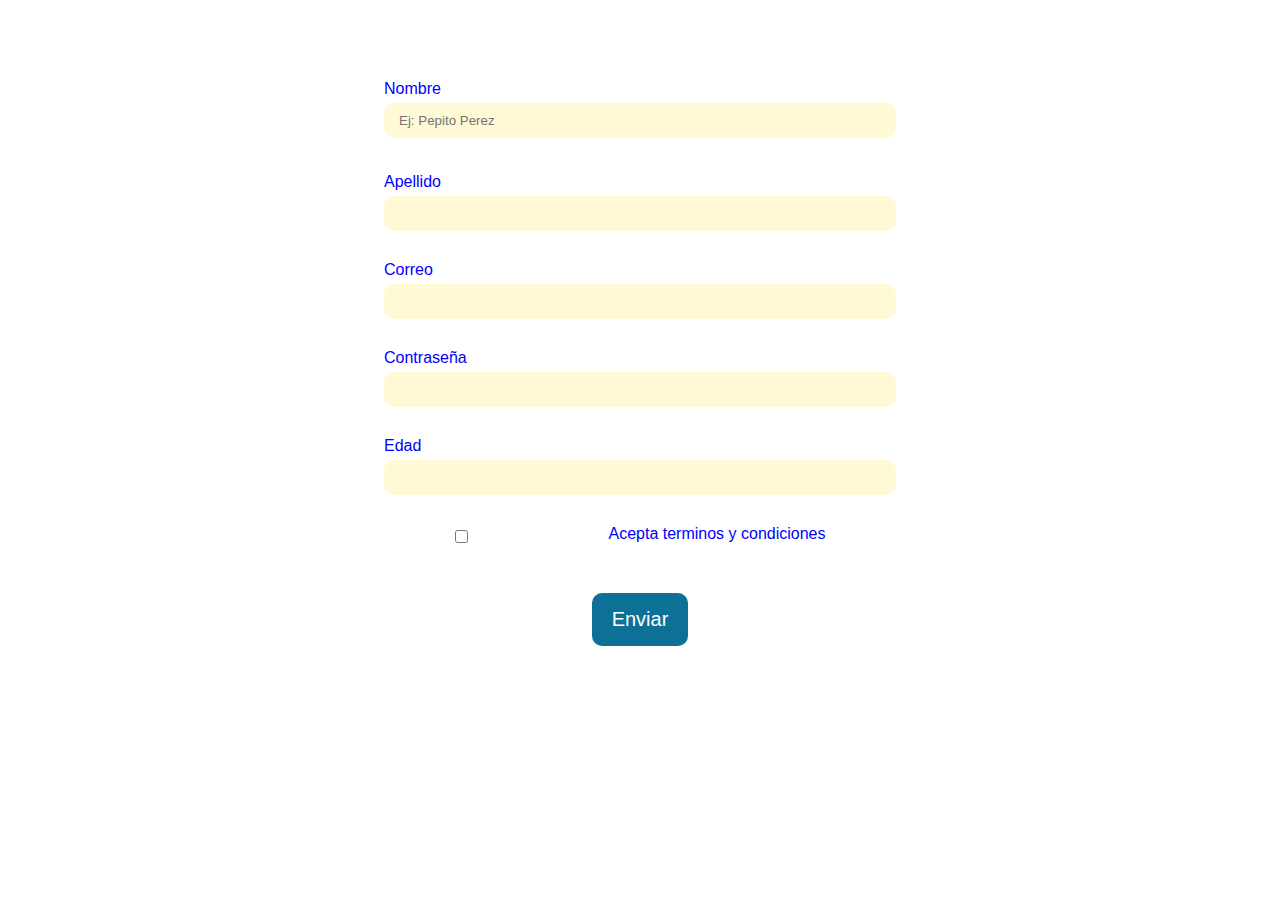
<file: 8-27-20/index.html>
<!DOCTYPE html>
<html lang="en">

    <head>
        <meta charset="UTF-8">
        <meta name="viewport" content="width=device-width, initial-scale=1.0">
        <link rel="stylesheet" href="./style.css">
        <title>Document</title>
    </head>

    <body>
        <form class="formContact" onsubmit="validarFormulario(event)">
            <div class="contInput">
                <label for="name">Nombre</label>
                <input type="text" placeholder="Ej: Pepito Perez" id="name">
                <small id="mensajeAlertaNombre" class="mensajeAlertaInputs"></small>
            </div>
            <div class="contInput">
                <label for="">Apellido</label>
                <input type="text">
            </div>
            <div class="contInput">
                <label for="">Correo</label>
                <input type="text">
            </div>
            <div class="contInput">
                <label for="">Contraseña</label>
                <input type="password">

            </div>
            <div class="contInput">
                <label for="">Edad</label>
                <input type="number">
            </div>
            <div class="contInput inputTyC">
                <label for="inputTyC"> Acepta terminos y condiciones </label>
                <input type="checkbox" id="inputTyC">
            </div>
            <small id="mensajeAlertaTyC" class="mensajeAlertaInputs"></small>
            <input type="submit" value="Enviar" class="btnEnviar">
        </form>
        <script src="./sweetalert.min.js"></script>
        <script src="./script.js"></script>
    </body>

</html>
</file>
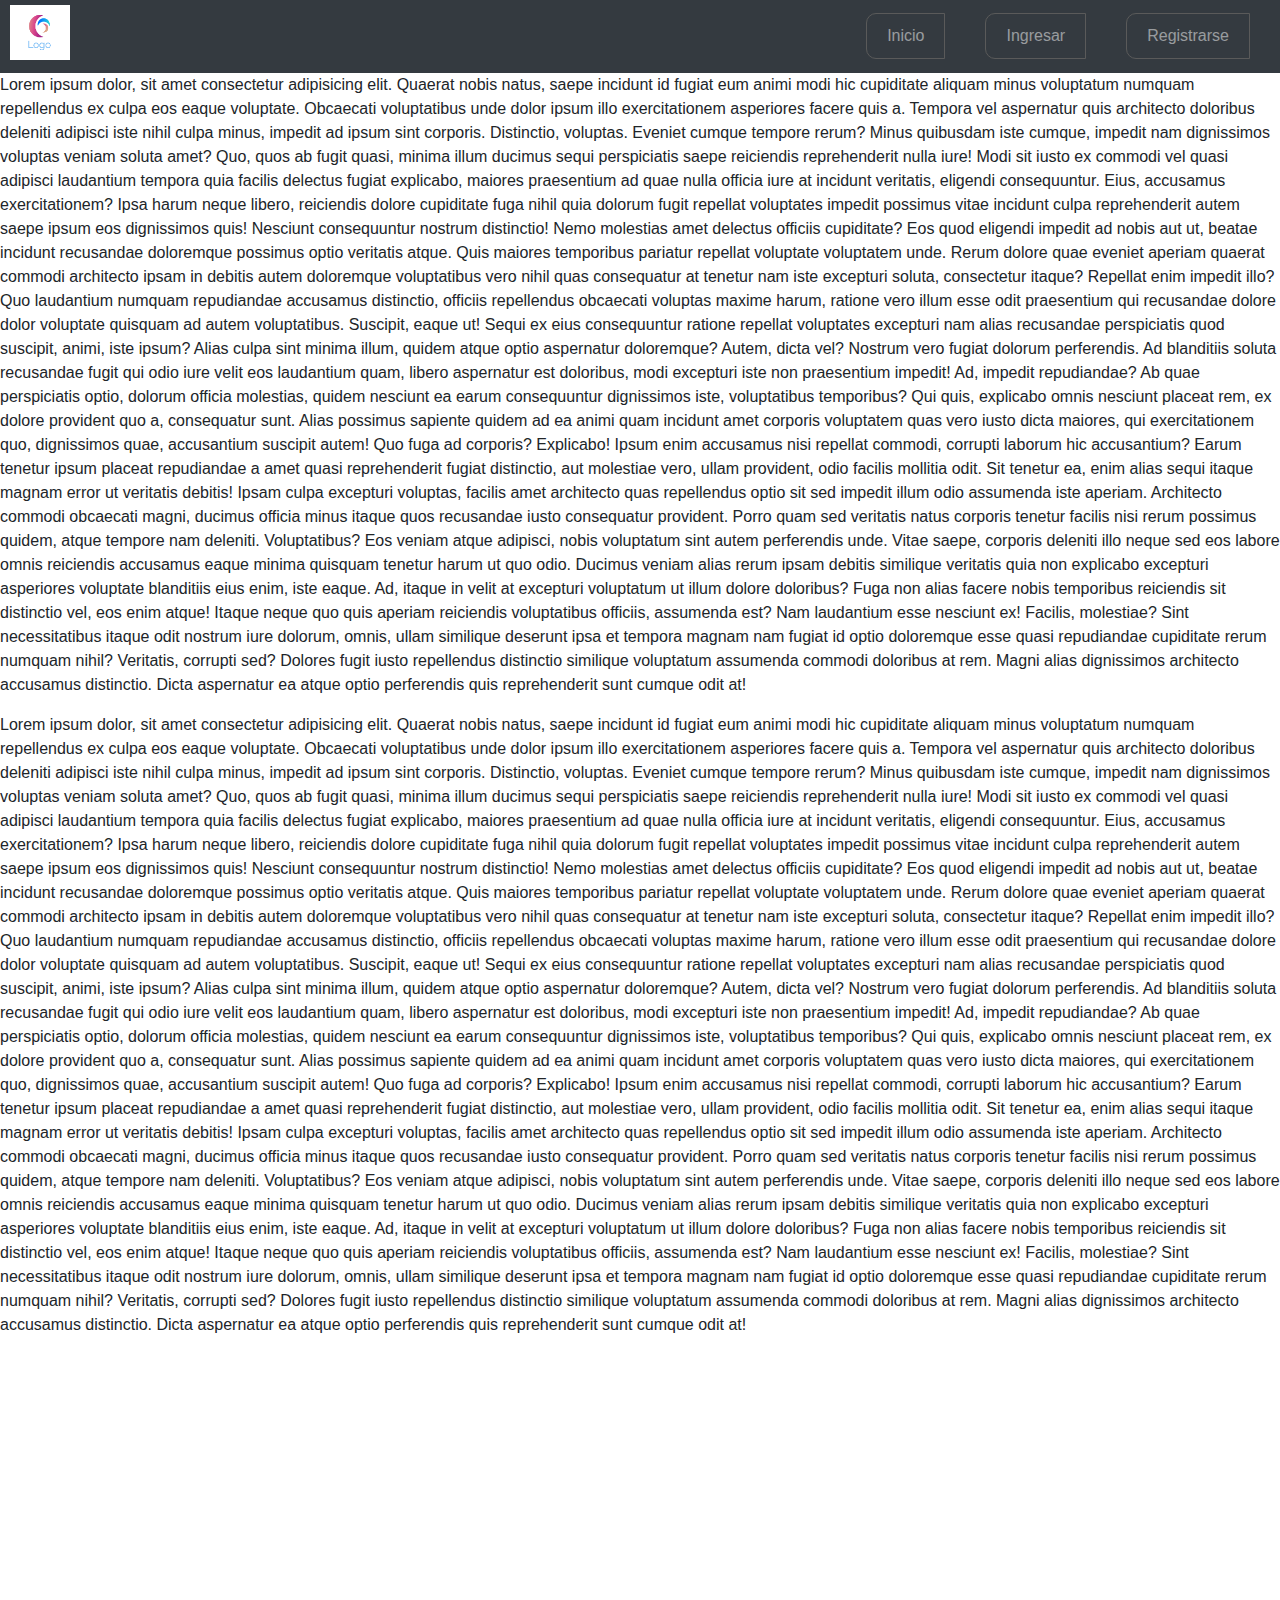
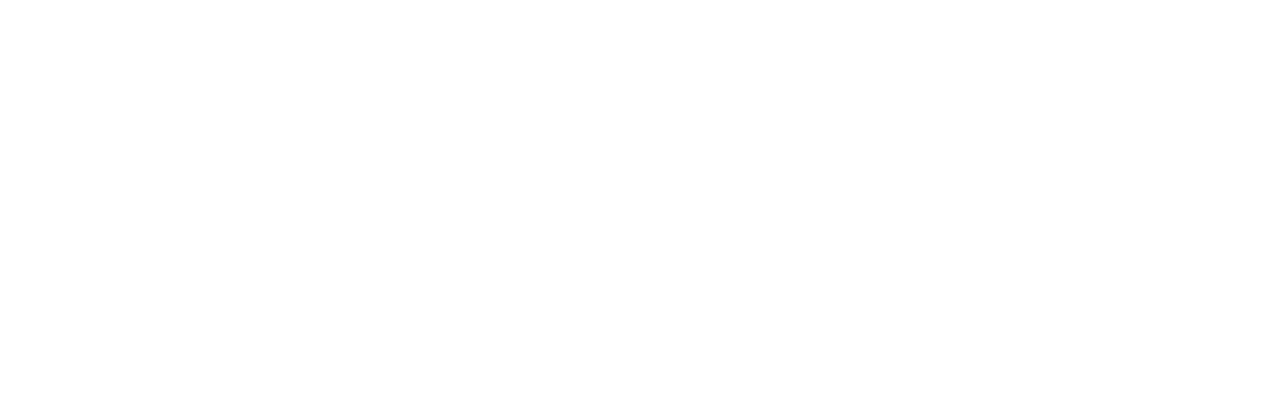
<file: 9-1-20-bootstrap/index.html>
<!DOCTYPE html>
<html lang="en">

    <head>
        <meta charset="UTF-8">
        <meta name="viewport" content="width=device-width, initial-scale=1.0">
        <link rel="stylesheet" href="https://stackpath.bootstrapcdn.com/bootstrap/4.5.2/css/bootstrap.min.css"
            integrity="sha384-JcKb8q3iqJ61gNV9KGb8thSsNjpSL0n8PARn9HuZOnIxN0hoP+VmmDGMN5t9UJ0Z" crossorigin="anonymous">
        <link rel="stylesheet" href="./style.css">

        <title>Document</title>
    </head>

    <body>
        <nav class="navbar navbar-expand-lg navbar-dark bg-dark menuSticky menuPropio">
            <a class="navbar-brand" href="#">
                <h1>
                    <img src="./logo.png" alt="" class="logo">
                </h1>
            </a>
            <button class="navbar-toggler" type="button" data-toggle="collapse" data-target="#navbarSupportedContent"
                aria-controls="navbarSupportedContent" aria-expanded="false" aria-label="Toggle navigation">
                <span class="navbar-toggler-icon"></span>
            </button>

            <div class="collapse navbar-collapse" id="navbarSupportedContent  justify-content-center">
                <ul class="navbar-nav ml-auto">
                    <li class="nav-item ">
                        <a class="nav-link btnMenuPropio" href="#"> Inicio</a>
                    </li>
                    <li class="nav-item">
                        <a class="nav-link btnMenuPropio" href="#">Ingresar</a>
                    </li>
                    <li class="nav-item">
                        <a class="nav-link btnMenuPropio" href="#" tabindex="-1" aria-disabled="true">Registrarse</a>
                    </li>
                </ul>
            </div>
        </nav>
        <header>

        </header>
        <p class="textico">
            Lorem ipsum dolor, sit amet consectetur adipisicing elit. Quaerat nobis natus, saepe incidunt id fugiat eum
            animi modi hic cupiditate aliquam minus voluptatum numquam repellendus ex culpa eos eaque voluptate.
            Obcaecati voluptatibus unde dolor ipsum illo exercitationem asperiores facere quis a. Tempora vel aspernatur
            quis architecto doloribus deleniti adipisci iste nihil culpa minus, impedit ad ipsum sint corporis.
            Distinctio, voluptas.
            Eveniet cumque tempore rerum? Minus quibusdam iste cumque, impedit nam dignissimos voluptas veniam soluta
            amet? Quo, quos ab fugit quasi, minima illum ducimus sequi perspiciatis saepe reiciendis reprehenderit nulla
            iure!
            Modi sit iusto ex commodi vel quasi adipisci laudantium tempora quia facilis delectus fugiat explicabo,
            maiores praesentium ad quae nulla officia iure at incidunt veritatis, eligendi consequuntur. Eius, accusamus
            exercitationem?
            Ipsa harum neque libero, reiciendis dolore cupiditate fuga nihil quia dolorum fugit repellat voluptates
            impedit possimus vitae incidunt culpa reprehenderit autem saepe ipsum eos dignissimos quis! Nesciunt
            consequuntur nostrum distinctio!
            Nemo molestias amet delectus officiis cupiditate? Eos quod eligendi impedit ad nobis aut ut, beatae incidunt
            recusandae doloremque possimus optio veritatis atque. Quis maiores temporibus pariatur repellat voluptate
            voluptatem unde.
            Rerum dolore quae eveniet aperiam quaerat commodi architecto ipsam in debitis autem doloremque voluptatibus
            vero nihil quas consequatur at tenetur nam iste excepturi soluta, consectetur itaque? Repellat enim impedit
            illo?
            Quo laudantium numquam repudiandae accusamus distinctio, officiis repellendus obcaecati voluptas maxime
            harum, ratione vero illum esse odit praesentium qui recusandae dolore dolor voluptate quisquam ad autem
            voluptatibus. Suscipit, eaque ut!
            Sequi ex eius consequuntur ratione repellat voluptates excepturi nam alias recusandae perspiciatis quod
            suscipit, animi, iste ipsum? Alias culpa sint minima illum, quidem atque optio aspernatur doloremque? Autem,
            dicta vel?
            Nostrum vero fugiat dolorum perferendis. Ad blanditiis soluta recusandae fugit qui odio iure velit eos
            laudantium quam, libero aspernatur est doloribus, modi excepturi iste non praesentium impedit! Ad, impedit
            repudiandae?
            Ab quae perspiciatis optio, dolorum officia molestias, quidem nesciunt ea earum consequuntur dignissimos
            iste, voluptatibus temporibus? Qui quis, explicabo omnis nesciunt placeat rem, ex dolore provident quo a,
            consequatur sunt.
            Alias possimus sapiente quidem ad ea animi quam incidunt amet corporis voluptatem quas vero iusto dicta
            maiores, qui exercitationem quo, dignissimos quae, accusantium suscipit autem! Quo fuga ad corporis?
            Explicabo!
            Ipsum enim accusamus nisi repellat commodi, corrupti laborum hic accusantium? Earum tenetur ipsum placeat
            repudiandae a amet quasi reprehenderit fugiat distinctio, aut molestiae vero, ullam provident, odio facilis
            mollitia odit.
            Sit tenetur ea, enim alias sequi itaque magnam error ut veritatis debitis! Ipsam culpa excepturi voluptas,
            facilis amet architecto quas repellendus optio sit sed impedit illum odio assumenda iste aperiam.
            Architecto commodi obcaecati magni, ducimus officia minus itaque quos recusandae iusto consequatur
            provident. Porro quam sed veritatis natus corporis tenetur facilis nisi rerum possimus quidem, atque tempore
            nam deleniti. Voluptatibus?
            Eos veniam atque adipisci, nobis voluptatum sint autem perferendis unde. Vitae saepe, corporis deleniti illo
            neque sed eos labore omnis reiciendis accusamus eaque minima quisquam tenetur harum ut quo odio.
            Ducimus veniam alias rerum ipsam debitis similique veritatis quia non explicabo excepturi asperiores
            voluptate blanditiis eius enim, iste eaque. Ad, itaque in velit at excepturi voluptatum ut illum dolore
            doloribus?
            Fuga non alias facere nobis temporibus reiciendis sit distinctio vel, eos enim atque! Itaque neque quo quis
            aperiam reiciendis voluptatibus officiis, assumenda est? Nam laudantium esse nesciunt ex! Facilis,
            molestiae?
            Sint necessitatibus itaque odit nostrum iure dolorum, omnis, ullam similique deserunt ipsa et tempora magnam
            nam fugiat id optio doloremque esse quasi repudiandae cupiditate rerum numquam nihil? Veritatis, corrupti
            sed?
            Dolores fugit iusto repellendus distinctio similique voluptatum assumenda commodi doloribus at rem. Magni
            alias dignissimos architecto accusamus distinctio. Dicta aspernatur ea atque optio perferendis quis
            reprehenderit sunt cumque odit at!
        </p>
        <p class="textico">
            Lorem ipsum dolor, sit amet consectetur adipisicing elit. Quaerat nobis natus, saepe incidunt id fugiat eum
            animi modi hic cupiditate aliquam minus voluptatum numquam repellendus ex culpa eos eaque voluptate.
            Obcaecati voluptatibus unde dolor ipsum illo exercitationem asperiores facere quis a. Tempora vel aspernatur
            quis architecto doloribus deleniti adipisci iste nihil culpa minus, impedit ad ipsum sint corporis.
            Distinctio, voluptas.
            Eveniet cumque tempore rerum? Minus quibusdam iste cumque, impedit nam dignissimos voluptas veniam soluta
            amet? Quo, quos ab fugit quasi, minima illum ducimus sequi perspiciatis saepe reiciendis reprehenderit nulla
            iure!
            Modi sit iusto ex commodi vel quasi adipisci laudantium tempora quia facilis delectus fugiat explicabo,
            maiores praesentium ad quae nulla officia iure at incidunt veritatis, eligendi consequuntur. Eius, accusamus
            exercitationem?
            Ipsa harum neque libero, reiciendis dolore cupiditate fuga nihil quia dolorum fugit repellat voluptates
            impedit possimus vitae incidunt culpa reprehenderit autem saepe ipsum eos dignissimos quis! Nesciunt
            consequuntur nostrum distinctio!
            Nemo molestias amet delectus officiis cupiditate? Eos quod eligendi impedit ad nobis aut ut, beatae incidunt
            recusandae doloremque possimus optio veritatis atque. Quis maiores temporibus pariatur repellat voluptate
            voluptatem unde.
            Rerum dolore quae eveniet aperiam quaerat commodi architecto ipsam in debitis autem doloremque voluptatibus
            vero nihil quas consequatur at tenetur nam iste excepturi soluta, consectetur itaque? Repellat enim impedit
            illo?
            Quo laudantium numquam repudiandae accusamus distinctio, officiis repellendus obcaecati voluptas maxime
            harum, ratione vero illum esse odit praesentium qui recusandae dolore dolor voluptate quisquam ad autem
            voluptatibus. Suscipit, eaque ut!
            Sequi ex eius consequuntur ratione repellat voluptates excepturi nam alias recusandae perspiciatis quod
            suscipit, animi, iste ipsum? Alias culpa sint minima illum, quidem atque optio aspernatur doloremque? Autem,
            dicta vel?
            Nostrum vero fugiat dolorum perferendis. Ad blanditiis soluta recusandae fugit qui odio iure velit eos
            laudantium quam, libero aspernatur est doloribus, modi excepturi iste non praesentium impedit! Ad, impedit
            repudiandae?
            Ab quae perspiciatis optio, dolorum officia molestias, quidem nesciunt ea earum consequuntur dignissimos
            iste, voluptatibus temporibus? Qui quis, explicabo omnis nesciunt placeat rem, ex dolore provident quo a,
            consequatur sunt.
            Alias possimus sapiente quidem ad ea animi quam incidunt amet corporis voluptatem quas vero iusto dicta
            maiores, qui exercitationem quo, dignissimos quae, accusantium suscipit autem! Quo fuga ad corporis?
            Explicabo!
            Ipsum enim accusamus nisi repellat commodi, corrupti laborum hic accusantium? Earum tenetur ipsum placeat
            repudiandae a amet quasi reprehenderit fugiat distinctio, aut molestiae vero, ullam provident, odio facilis
            mollitia odit.
            Sit tenetur ea, enim alias sequi itaque magnam error ut veritatis debitis! Ipsam culpa excepturi voluptas,
            facilis amet architecto quas repellendus optio sit sed impedit illum odio assumenda iste aperiam.
            Architecto commodi obcaecati magni, ducimus officia minus itaque quos recusandae iusto consequatur
            provident. Porro quam sed veritatis natus corporis tenetur facilis nisi rerum possimus quidem, atque tempore
            nam deleniti. Voluptatibus?
            Eos veniam atque adipisci, nobis voluptatum sint autem perferendis unde. Vitae saepe, corporis deleniti illo
            neque sed eos labore omnis reiciendis accusamus eaque minima quisquam tenetur harum ut quo odio.
            Ducimus veniam alias rerum ipsam debitis similique veritatis quia non explicabo excepturi asperiores
            voluptate blanditiis eius enim, iste eaque. Ad, itaque in velit at excepturi voluptatum ut illum dolore
            doloribus?
            Fuga non alias facere nobis temporibus reiciendis sit distinctio vel, eos enim atque! Itaque neque quo quis
            aperiam reiciendis voluptatibus officiis, assumenda est? Nam laudantium esse nesciunt ex! Facilis,
            molestiae?
            Sint necessitatibus itaque odit nostrum iure dolorum, omnis, ullam similique deserunt ipsa et tempora magnam
            nam fugiat id optio doloremque esse quasi repudiandae cupiditate rerum numquam nihil? Veritatis, corrupti
            sed?
            Dolores fugit iusto repellendus distinctio similique voluptatum assumenda commodi doloribus at rem. Magni
            alias dignissimos architecto accusamus distinctio. Dicta aspernatur ea atque optio perferendis quis
            reprehenderit sunt cumque odit at!
        </p>

        <script src="https://code.jquery.com/jquery-3.5.1.slim.min.js"
            integrity="sha384-DfXdz2htPH0lsSSs5nCTpuj/zy4C+OGpamoFVy38MVBnE+IbbVYUew+OrCXaRkfj" crossorigin="anonymous">
        </script>
        <script src="https://cdn.jsdelivr.net/npm/popper.js@1.16.1/dist/umd/popper.min.js"
            integrity="sha384-9/reFTGAW83EW2RDu2S0VKaIzap3H66lZH81PoYlFhbGU+6BZp6G7niu735Sk7lN" crossorigin="anonymous">
        </script>
        <script src="https://stackpath.bootstrapcdn.com/bootstrap/4.5.2/js/bootstrap.min.js"
            integrity="sha384-B4gt1jrGC7Jh4AgTPSdUtOBvfO8shuf57BaghqFfPlYxofvL8/KUEfYiJOMMV+rV" crossorigin="anonymous">
        </script>
    </body>

</html>
</file>
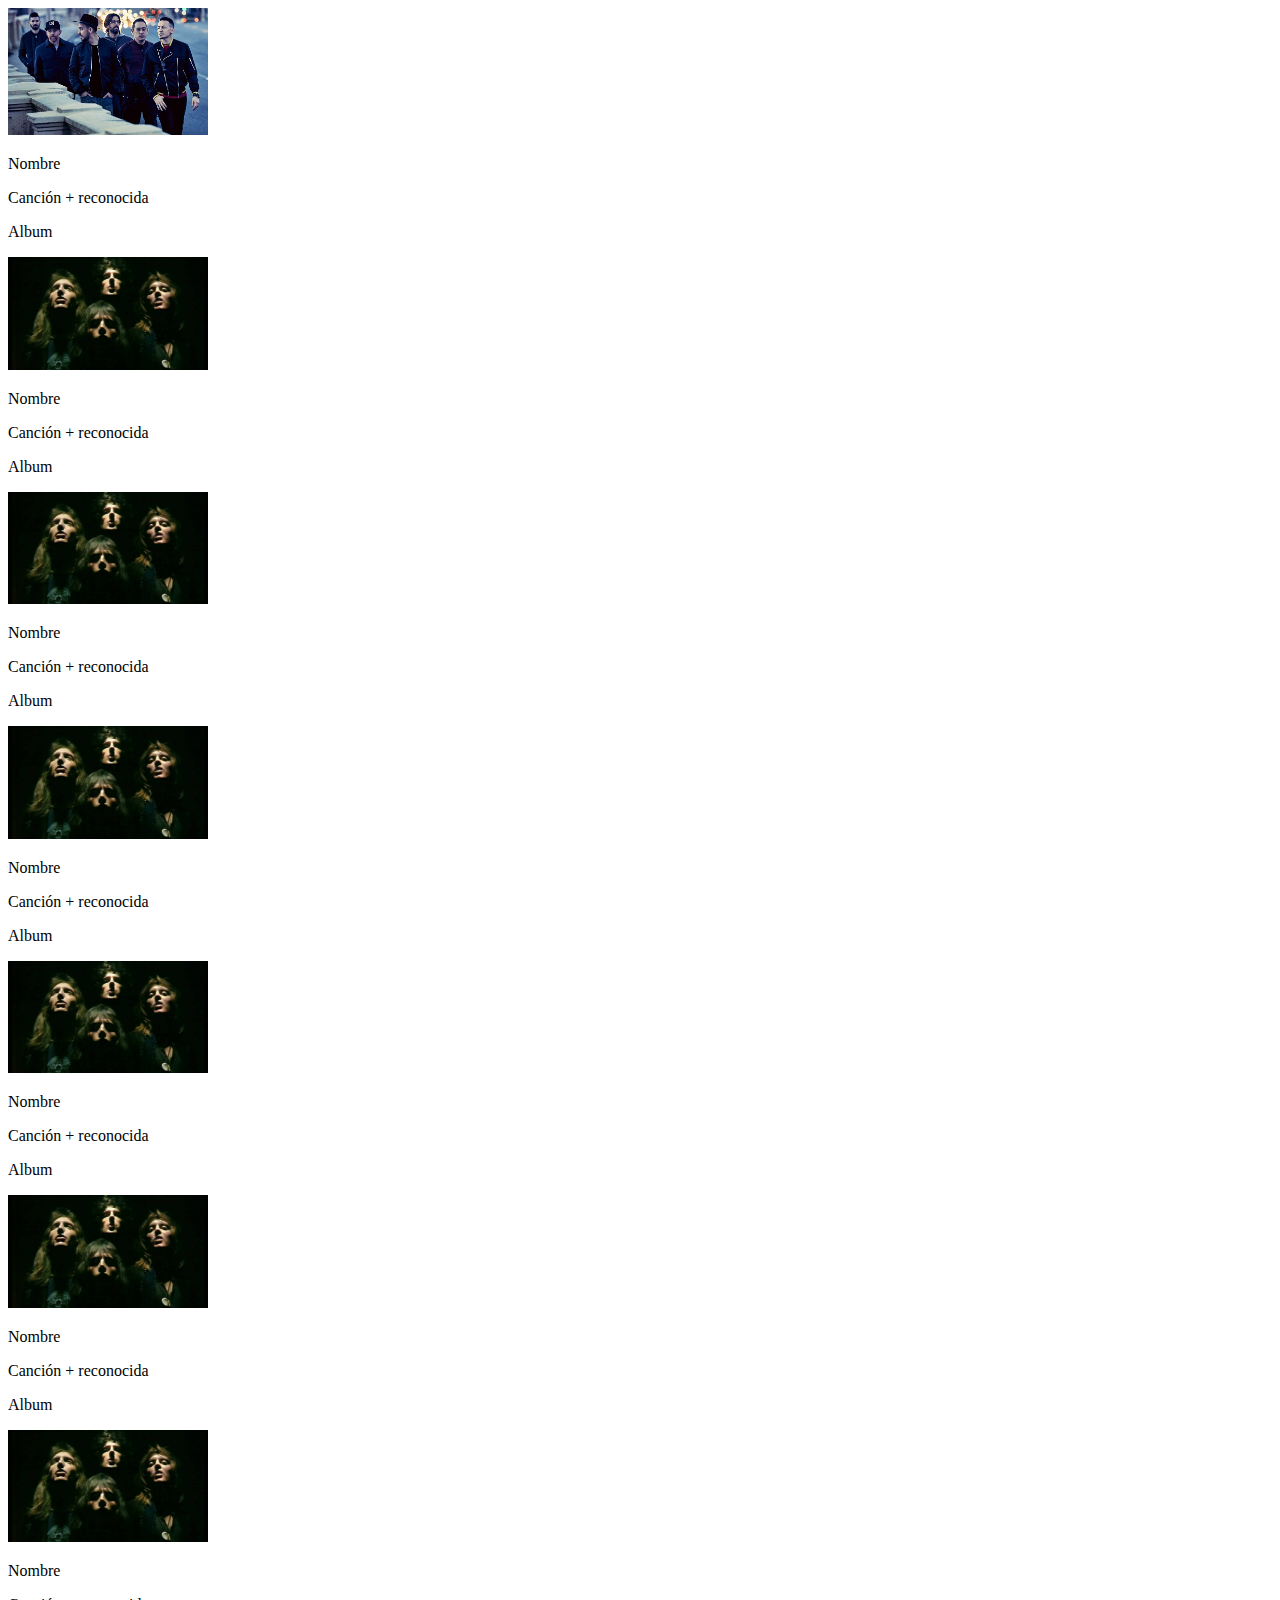
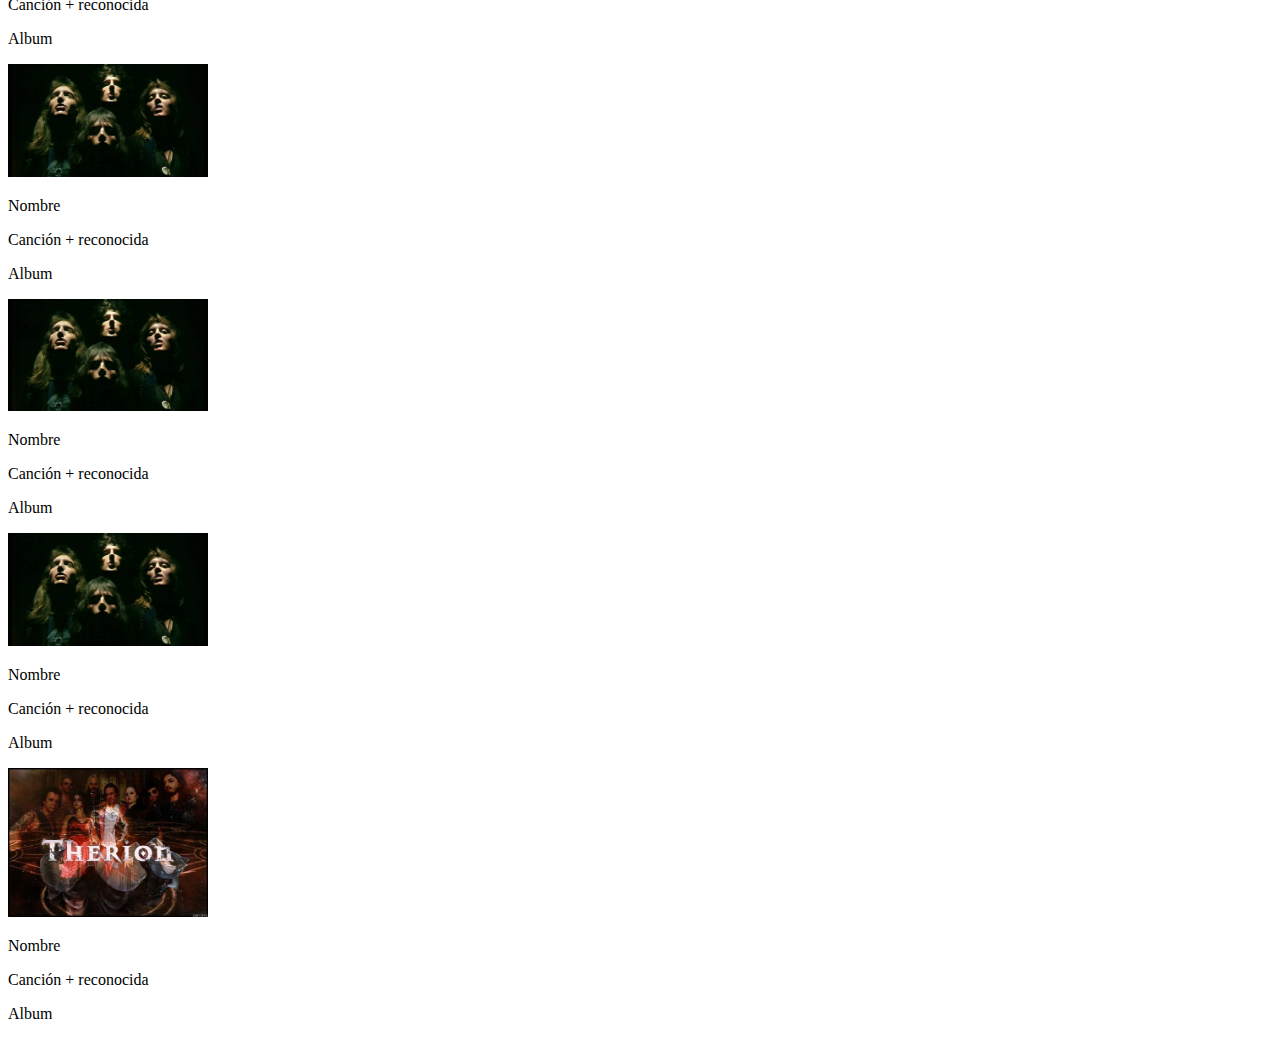
<file: 8-31-20-mockup/artista/index.html>
<!DOCTYPE html>
<html lang="en">

    <head>
        <meta charset="UTF-8">
        <meta name="viewport" content="width=device-width, initial-scale=1.0">
        <title>Document</title>
        <style>
            img {
                width: 200px;
                cursor: pointer;
            }
        </style>
    </head>

    <body>
        <div class="container">
            <img class="img" src="./images/linkin.jpg" alt="">
            <div>
                <p>Nombre</p>
                <p class="nombre"></p>
            </div>
            <div>
                <p>Canción + reconocida</p>
                <p class="cancion"></p>
            </div>
            <div>
                <p>Album</p>
                <p class="album"></p>
            </div>
        </div>
        <div class="container">
            <img class="img" src="./images/queen.jpg" alt="">
            <div>
                <p>Nombre</p>
                <p class="nombre"></p>
            </div>
            <div>
                <p>Canción + reconocida</p>
                <p class="cancion"></p>
            </div>
            <div>
                <p>Album</p>
                <p class="album"></p>
            </div>
        </div>
        <div class="container">
            <img class="img" src="./images/queen.jpg" alt="">
            <div>
                <p>Nombre</p>
                <p class="nombre"></p>
            </div>
            <div>
                <p>Canción + reconocida</p>
                <p class="cancion"></p>
            </div>
            <div>
                <p>Album</p>
                <p class="album"></p>
            </div>
        </div>
        <div class="container">
            <img class="img" src="./images/queen.jpg" alt="">
            <div>
                <p>Nombre</p>
                <p class="nombre"></p>
            </div>
            <div>
                <p>Canción + reconocida</p>
                <p class="cancion"></p>
            </div>
            <div>
                <p>Album</p>
                <p class="album"></p>
            </div>
        </div>
        <div class="container">
            <img class="img" src="./images/queen.jpg" alt="">
            <div>
                <p>Nombre</p>
                <p class="nombre"></p>
            </div>
            <div>
                <p>Canción + reconocida</p>
                <p class="cancion"></p>
            </div>
            <div>
                <p>Album</p>
                <p class="album"></p>
            </div>
        </div>
        <div class="container">
            <img class="img" src="./images/queen.jpg" alt="">
            <div>
                <p>Nombre</p>
                <p class="nombre"></p>
            </div>
            <div>
                <p>Canción + reconocida</p>
                <p class="cancion"></p>
            </div>
            <div>
                <p>Album</p>
                <p class="album"></p>
            </div>
        </div>
        <div class="container">
            <img class="img" src="./images/queen.jpg" alt="">
            <div>
                <p>Nombre</p>
                <p class="nombre"></p>
            </div>
            <div>
                <p>Canción + reconocida</p>
                <p class="cancion"></p>
            </div>
            <div>
                <p>Album</p>
                <p class="album"></p>
            </div>
        </div>
        <div class="container">
            <img class="img" src="./images/queen.jpg" alt="">
            <div>
                <p>Nombre</p>
                <p class="nombre"></p>
            </div>
            <div>
                <p>Canción + reconocida</p>
                <p class="cancion"></p>
            </div>
            <div>
                <p>Album</p>
                <p class="album"></p>
            </div>
        </div>
        <div class="container">
            <img class="img" src="./images/queen.jpg" alt="">
            <div>
                <p>Nombre</p>
                <p class="nombre"></p>
            </div>
            <div>
                <p>Canción + reconocida</p>
                <p class="cancion"></p>
            </div>
            <div>
                <p>Album</p>
                <p class="album"></p>
            </div>
        </div>
        <div class="container">
            <img class="img" src="./images/queen.jpg" alt="">
            <div>
                <p>Nombre</p>
                <p class="nombre"></p>
            </div>
            <div>
                <p>Canción + reconocida</p>
                <p class="cancion"></p>
            </div>
            <div>
                <p>Album</p>
                <p class="album"></p>
            </div>
        </div>
        <div class="container">
            <img class="img" src="./images/therion.jpg" alt="">
            <div>
                <p>Nombre</p>
                <p class="nombre"></p>
            </div>
            <div>
                <p>Canción + reconocida</p>
                <p class="cancion"></p>
            </div>
            <div>
                <p>Album</p>
                <p class="album"></p>
            </div>
        </div>

        <script src="./script.js"></script>
    </body>

</html>
</file>
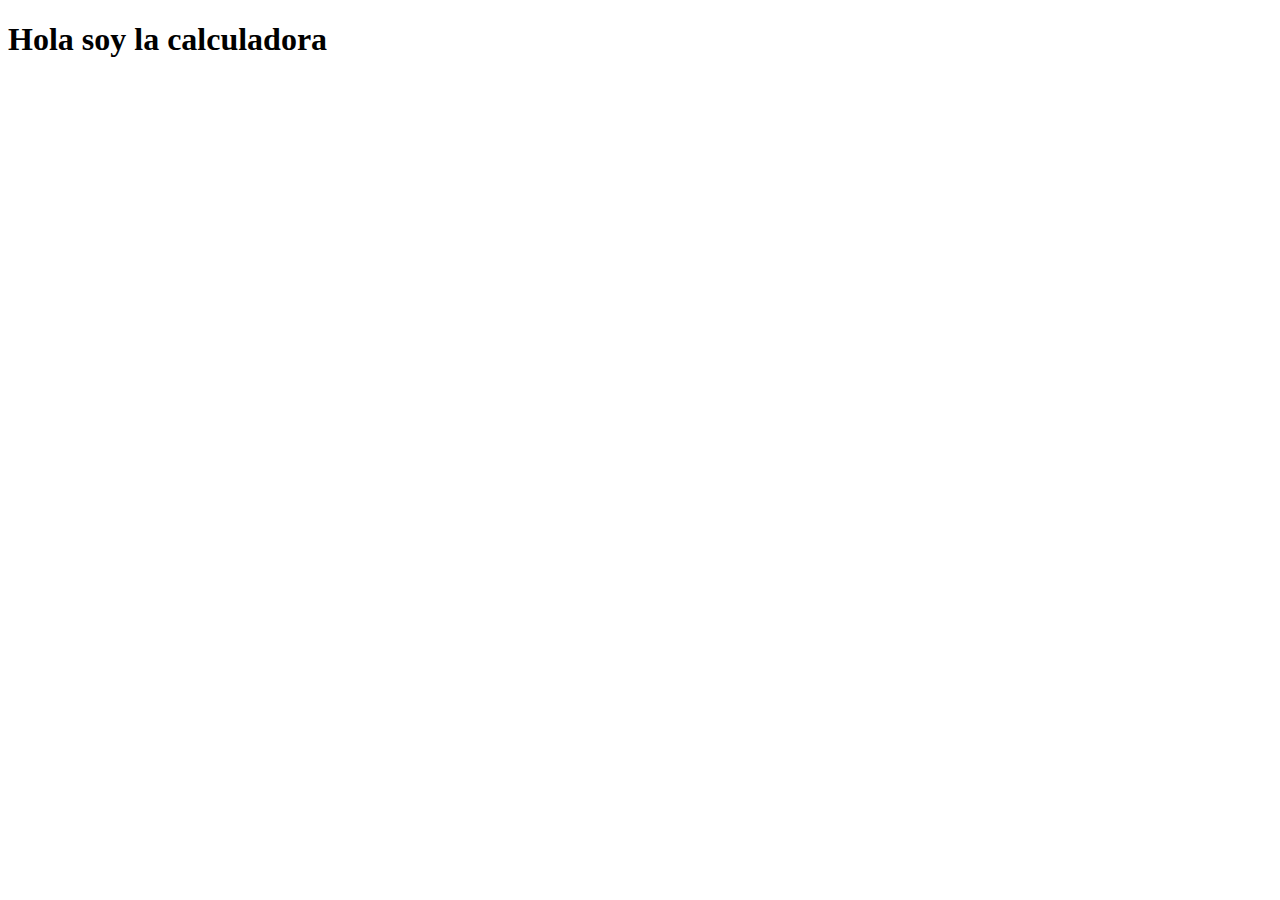
<file: 8-27-20/calculadora.html>
<!DOCTYPE html>
<html lang="en">

    <head>
        <meta charset="UTF-8">
        <meta name="viewport" content="width=device-width, initial-scale=1.0">
        <title>Document</title>
    </head>

    <body>
        <h1>Hola soy la calculadora

        </h1>
    </body>

</html>
</file>
<file: 8-27-20/style.css>
* {
	margin: 0;
	padding: 0;
	box-sizing: border-box;
}
body {
	font-family: Arial, Helvetica, sans-serif;
}
.formContact {
	width: 40%;
	margin: auto;
	margin-top: 50px;
	display: flex;
	flex-direction: column;
}
.contInput {
	display: flex;
	flex-direction: column;
	margin-top: 30px;
}
.contInput label {
	margin-bottom: 5px;
	color: blue;
}
.contInput input {
	border: none;
	padding: 10px 15px;
	background-color: rgb(255, 249, 214);
	border-radius: 10px;
}
.contInput input:focus {
	box-shadow: 0px 0px 20px rgb(73, 73, 73);
}
.btnEnviar {
	margin-top: 40px;
	align-self: center;
	border: none;
	padding: 15px 20px;
	border-radius: 10px;
	background-color: rgb(12, 112, 151);
	font-size: 20px;
	color: white;
	cursor: pointer;
}
.btnEnviar:hover {
	transform: scale(1.1);
}
.mensajeAlertaInputs {
	color: red;
	margin-top: 5px;
}
.inputTyC {
	flex-direction: row;
	justify-content: space-around;
}
.inputTyC > label {
	order: 2;
}
.bgcAlert {
	background-color: rgb(255, 197, 197) !important;
}
</file>
<file: 9-1-20-bootstrap/style.css>
.logo {
	width: 60px;
}
body {
	height: 2000px;
}
.menuPropio {
	padding: 0 10px;
}
.btnMenuPropio {
	display: block;
	border: 1px solid rgb(90, 90, 90);
	padding: 10px 20px !important;
	border-radius: 10px 0 0 10px;
	margin: 0 20px;
}
.btnMenuPropio:hover {
	background: rgb(90, 90, 90);
}
</file>
